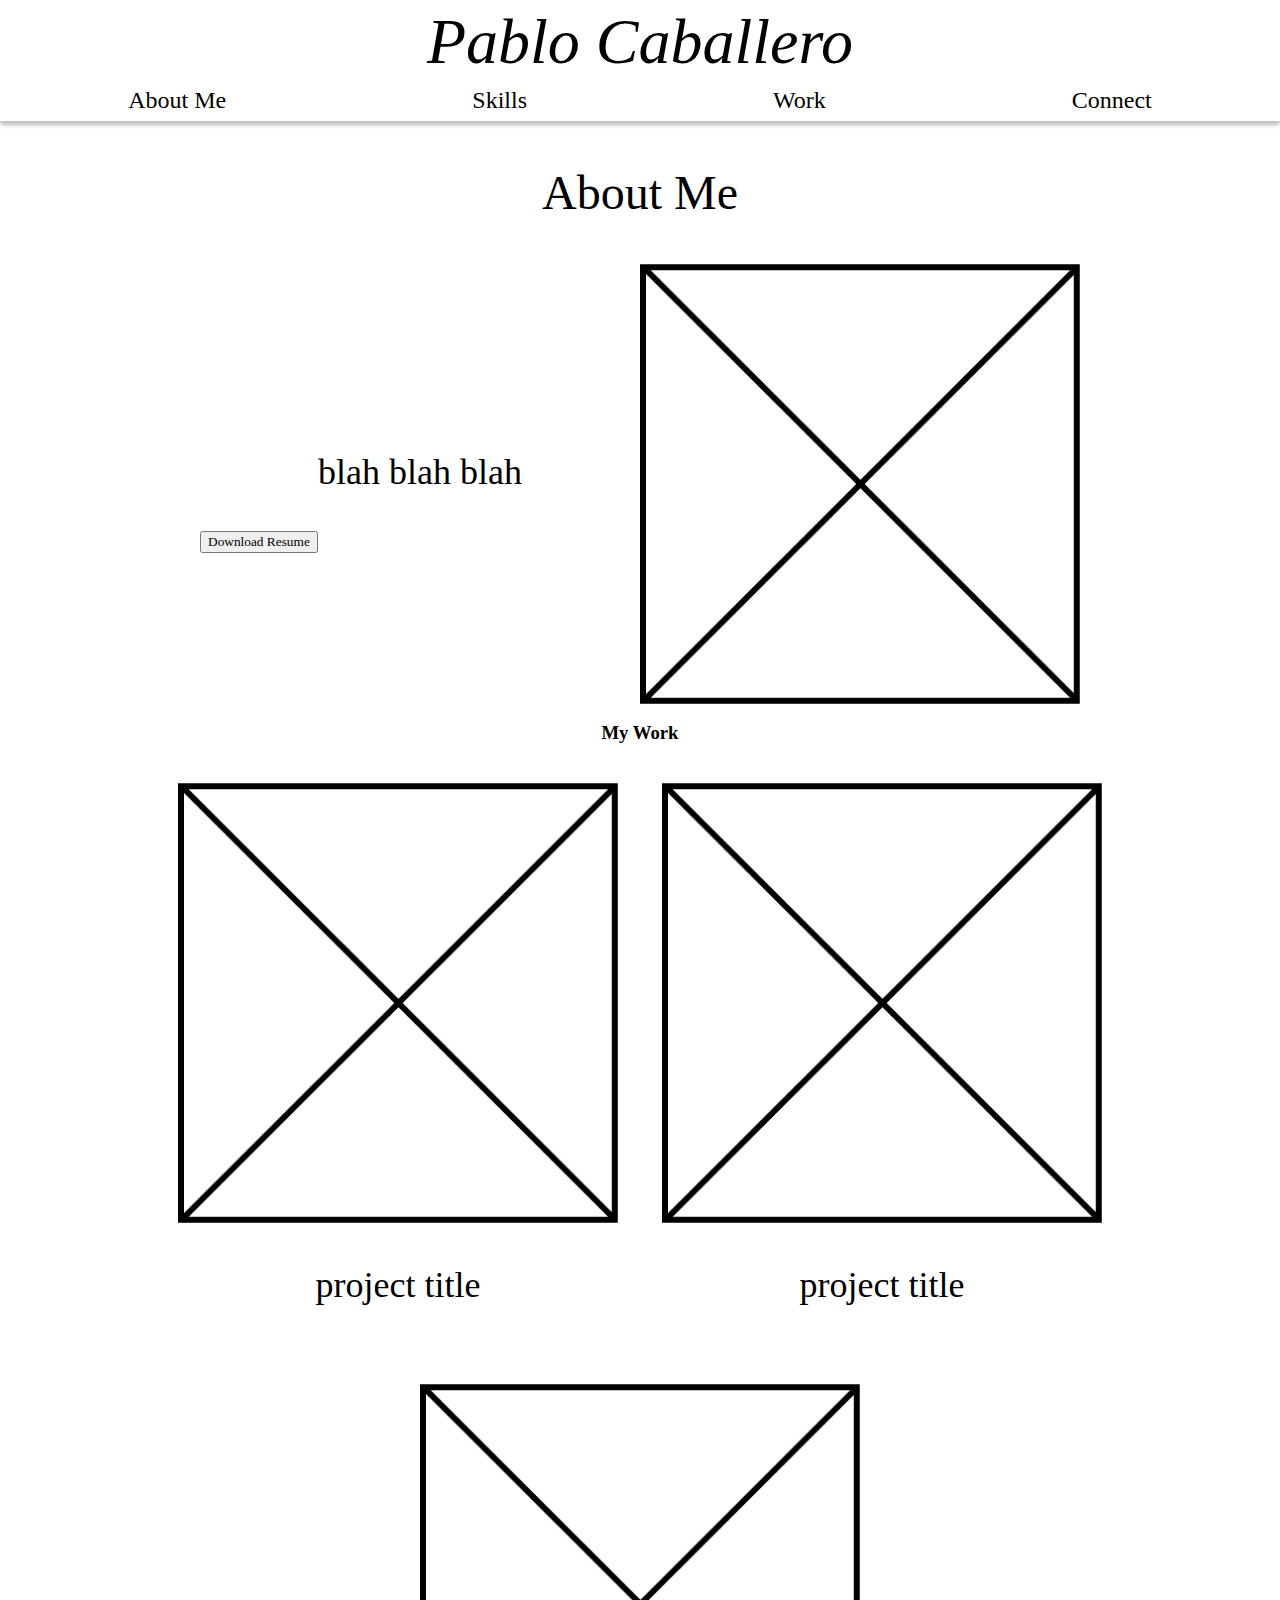
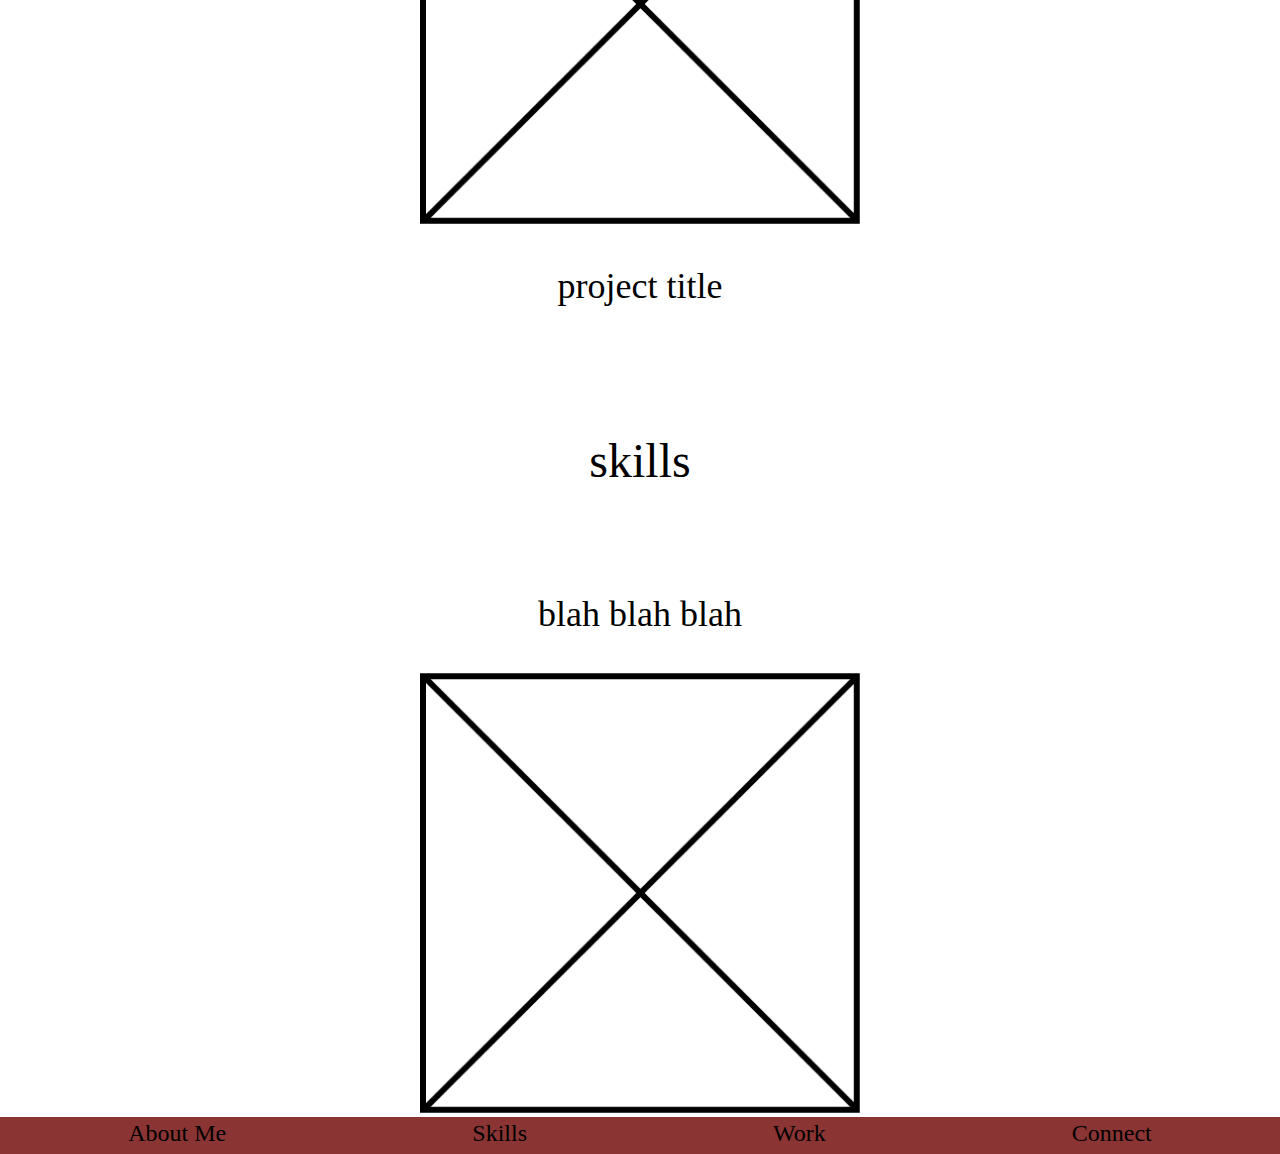
<file: index.html>
<!DOCTYPE html>
<html lang="en">
<head>
    <meta charset="UTF-8">
    <meta http-equiv="X-UA-Compatible" content="IE=edge">
    <meta name="viewport" content="width=device-width, initial-scale=1.0">
    <link rel="stylesheet" href="css/styles.css">
    <title>Pablo Caballero</title>
</head>

<body>
    <header id="banner">
        <h1 >Pablo Caballero</h1>
        <div>
            <ul class="nav">
                <li>About Me</li>
                <li>Skills</li>
                <li>Work</li>
                <li>Connect</li>
            </ul>
         </div>
    </header>

<section class="aboutme">
    <h2>About Me</h2>
    <div class="container">
        <div class="grid-item">
            <p>blah blah blah</p>
            <button>Download Resume</button>
        </div>    
        <img src="images/img.png" alt="blank">
    </div>
</section>

    <section class="mywork">
        <h3>My Work</h3>
        <div class="project 1">
            <img src="images/img.png" alt="blank">
            <p>project title</p>
        </div>
        <div class="project 2">
            <img src="images/img.png" alt="blank">
            <p>project title</p>
        </div>
        <div class="project 3">
            <img src="images/img.png" alt="blank">
            <p>project title</p>
        </div>
    </section>

<section class="skills">
    <h4>skills</h4>
    <div class="container">
        <div class="grid-item">
            <p>blah blah blah</p>
            <img src="images/img.png" alt="blank">
        </div>
    </div>
</section>

    <footer>
        <div>
            <ul>
                <li>About Me</li>
                <li>Skills</li>
                <li>Work</li>
                <li>Connect</li>
            </ul>
         </div>   
    </footer>

    <script src="https://code.jquery.com/jquery-3.4.1.min.js"></script>
    <script src="js/index.js"></script>
</body>
</html>
</file>
<file: css/styles.css>
body {
    margin: 0px;
}

#banner {
    background: #FFFFFF;
    mix-blend-mode: normal;
    box-shadow: 0px 4px 4px rgba(0, 0, 0, 0.25);
}
#banner h1{
    font-family: Roboto Mono;
    font-style: italic;
    font-weight: normal;
    font-size: 64px;
    line-height: 84px;
    text-align: center;
    margin: 0;
    padding: 0;
}

.nav {
    font-family: Roboto Mono;
    font-style: normal;
    font-weight: normal;
    font-size: 24px;
    line-height: 32px;
    text-align: center;
    margin: 0;
    padding: 0;
}

.nav li {
    display: inline-block;
    padding-left: 120px;
    padding-right: 120px;
    padding-top: 30x;
    padding-bottom: 5px;
}

.container {
    display: grid;
    grid-template-columns: auto auto;
    justify-content: center;
    align-items: center;
}

.grid-item {
    width: 440px;
    text-align: center;
}

.aboutme h2 {
    font-family: Roboto Mono;
    font-style: normal;
    font-weight: normal;
    font-size: 48px;
    line-height: 63px;
    text-align: center;
}

.aboutme p {
    font-family: Source Code Pro;
    font-style: normal;
    font-weight: normal;
    font-size: 36px;
    line-height: 45px;
}

.aboutme button {
    display: block;
    font-family: Source Code Pro;
    font-style: normal;
    font-weight:lighter
}


.mywork {
    align-content: center;
    text-align: center;
    margin: 0px;
    padding: 0px;
}
.mywork div{
    display: inline-block;
    padding: 20px;
}

.mywork h1 {
    font-family: Roboto Mono;
    font-style: normal;
    font-weight: normal;
    font-size: 48px;
    line-height: 63px;
    text-align: center;
}

.mywork p {
    font-family: Roboto Mono;
    font-style: normal;
    font-weight: normal;
    font-size: 36px;
    line-height: 45px;
}

.skills h4 {
    font-family: Roboto Mono;
    font-style: normal;
    font-weight: normal;
    font-size: 48px;
    line-height: 63px;
    text-align: center;

}

.skills p {
    font-family: Source Code Pro;
    font-style: normal;
    font-weight: normal;
    font-size: 36px;
    line-height: 45px;
}

footer {
    background: #8a3434;
    mix-blend-mode: normal;
    width: auto;
    height:auto
}

footer ul {
    font-family: Roboto Mono;
    font-style: normal;
    font-weight: normal;
    font-size: 24px;
    line-height: 32px;
    text-align: center;
    margin: 0;
    padding: 0;
}

footer li {
    display: inline-block;
    padding-left: 120px;
    padding-right: 120px;
    padding-top: 30x;
    padding-bottom: 5px;
}

@media only screen and (max-width: 600) {  
    #catergoryGrid {
        display: grid;
        grid-template-rows: 300px 300px 300px;
        grid-template-columns: 1fr;
        grid-template-areas:
        "aboutme"
        "mywork"
        "skills"
        ;
    }
}
</file>
